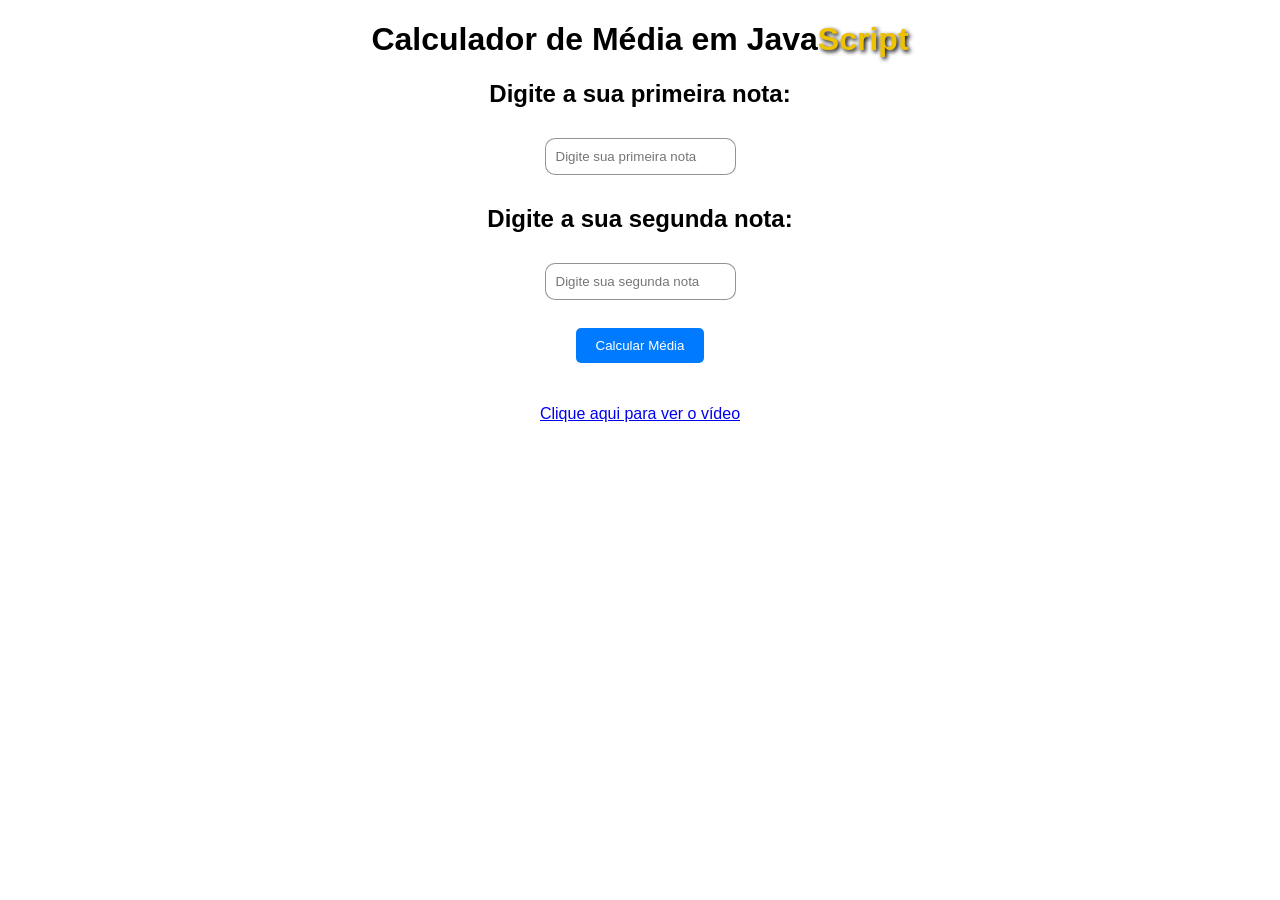
<file: Atividade 5/index.html>
<!DOCTYPE html>
<html lang="pt-br">
<head>
    <meta charset="UTF-8">
    <meta name="viewport" content="width=device-width, initial-scale=1.0">
    <title>Document</title>
    <style>
        body {
            font-family: Arial, sans-serif;
            text-align: center;
        }
        h1 {
            color: #000000;
        }
        span {
            text-shadow: 2px 2px 4px #000000;
            color: #eec200;
        }
        input {
            padding: 10px;
            margin: 10px;
            border: 1px solid #8f8f8ff5;
            border-radius: 10px;
         }
        button {
            padding: 10px 20px;
            background-color: #007bff;
            color: white;
            border: none;
            border-radius: 5px;
            cursor: pointer;
        }
        button:hover {
            background-color: #00fac4;
            color: black;
        }
        #resultado {
            font-size: 1.5em;
            margin-top: 20px;
            
        }
        
    </style>
</head>
<body>
    
    <h1>Calculador de Média em Java<span>Script</span></h1>

    <h2>Digite a sua primeira nota:</h2>
    <input type="number" id="nota1" placeholder="Digite sua primeira nota">

    <br>

    <h2>Digite a sua segunda nota:</h2>
    <input type="number" id="nota2" placeholder="Digite sua segunda nota">
    
<br><br>
    <button onclick="calcular() ">Calcular Média</button>

    <p id="resultado"></p>

    <script>

function calcular() {
    var nota1 = parseFloat(document.getElementById("nota1").value);
    var nota2 = parseFloat(document.getElementById("nota2").value);

    var media = (nota1 + nota2) / 2;

  if (isNaN(nota1) || nota1 < 0 || nota1 > 10 || isNaN(nota2) || nota2 < 0 || nota2 > 10) {
        document.getElementById("resultado").innerHTML = "Por favor, insira notas válidas entre 0 e 10.";
        return;
    }

    document.getElementById("resultado").innerHTML = "Sua média é: " + media.toFixed(1);

    if (media >= 7) {
        document.getElementById("resultado").innerHTML += " Parabéns, você foi aprovado!";
        document.getElementById("resultado").style.color = "green";
    } 
    else if (media  >= 5) {
        document.getElementById("resultado").innerHTML += " Você está de recuperação.";
        document.getElementById("resultado").style.color = "orange";
    }
    else (media < 5);{
        document.getElementById("resultado").innerHTML += " Infelizmente, você foi reprovado.";
        document.getElementById("resultado").style.color = "red";
    }

    };
    </script>

    <br>

    <a href="https://photos.app.goo.gl/wy3eJKYYE4iLChfv9">Clique aqui para ver o vídeo</a>
    
</body>
</html>
</file>
